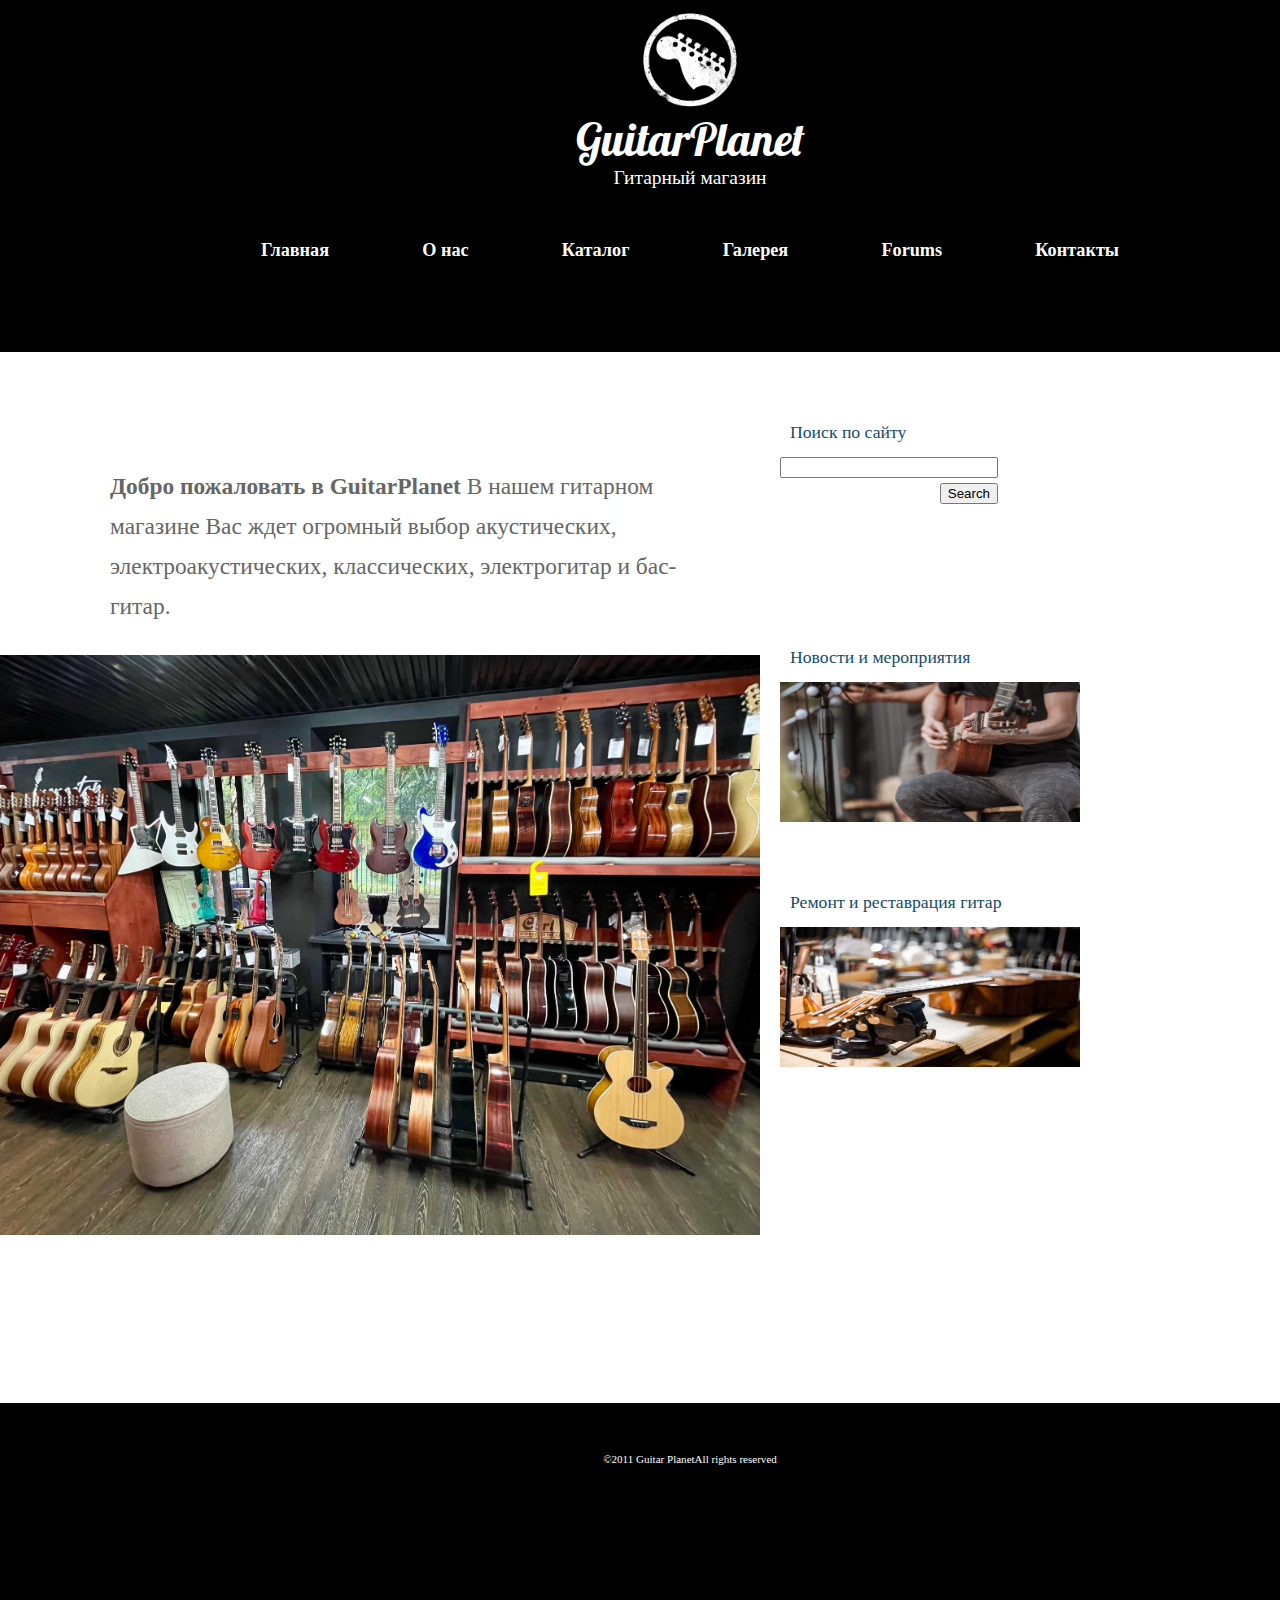
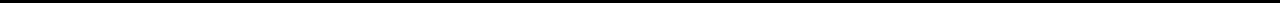
<file: index.html>
<!DOCTYPE html>

<html xmlns="">
<head>
<meta http-equiv="content-type" content="text/html; charset=utf-8" />
<title>Гитарный магазин GuitarPlanet</title>
<meta name="keywords" content="" />
<meta name="description" content="" />
<link href="style.css" rel="stylesheet" type="text/css" />
<link rel="preconnect" href="https://fonts.googleapis.com">
<link rel="preconnect" href="https://fonts.gstatic.com" crossorigin>
<link href="https://fonts.googleapis.com/css2?family=Lobster&display=swap" rel="stylesheet">
</head>
<body>
<div id="header">
  <div id="logo">
   <img src="img/logotip.png" width="125" height="125" alt="guitar"/>
    <h1>GuitarPlanet</h1>
    <h2>Гитарный магазин</h2>
  </div>
  <div id="menu">

    <ul>
      <li><a href="index.html">Главная</a></li>
      <li><a href="">О нас</a></li>
      <li><a href="index2.html">Каталог</a></li>
      <li><a href="">Галерея</a></li>
      <li><a href="">Forums</a></li>
      <li><a href="">Контакты</a></li>
    </ul>
  </div>
</div>
<div id="page">
  <div id="content">
    <div style="margin-bottom: 70px;">
      <h2 class="title">Welcome to Our Website!</h2>
      <br><br><p><strong>Добро пожаловать в GuitarPlanet</strong>  В нашем гитарном магазине Вас ждет огромный выбор акустических, электроакустических, классических, электрогитар и бас-гитар.  </p></br></br>

      <p><img class="magazine" src="img/mag.jpg"></p>
      </blockquote>
    </div>
    <div>&nbsp;</div>

    </div>
  </div>
  <!-- end content -->
  <div id="sidebar">
    <div id="search" class="boxed">
      <h2 class="title">Поиск по сайту</h2>
      <div class="content">
        <form id="searchform" method="get" action="">
          <fieldset>
          <input id="searchinput" type="text" name="searchinput" value="" />
          <input id="searchsubmit" type="submit" value="Search" />
          <p><a href=""></a></p>
          </fieldset>
        </form>
      </div>
    </div>
    <div id="news" class="boxed">
      <h2 class="title">Новости и мероприятия</h2>
      <div class="content">
       <img class="cen" src="img/m.jpg" alt="guitar">
      </div>
    </div>
    <div id="extra" class="boxed">
      <h2 class="title">Ремонт и реставрация гитар</h2>
      <div class="content">
         <img class="cen" src="img/r.jpg" alt="guitar">
        </ul>
      </div>
    </div>
  </div>
  <!-- end sidebar -->
  <div style="clear: both;">&nbsp;</div>
</div>
<!-- end page -->
<div id="footer">
  <p id="links"><a>&copy;2011 Guitar PlanetAll rights reserved </a></p>
</div>
</body>
</html>
</file>
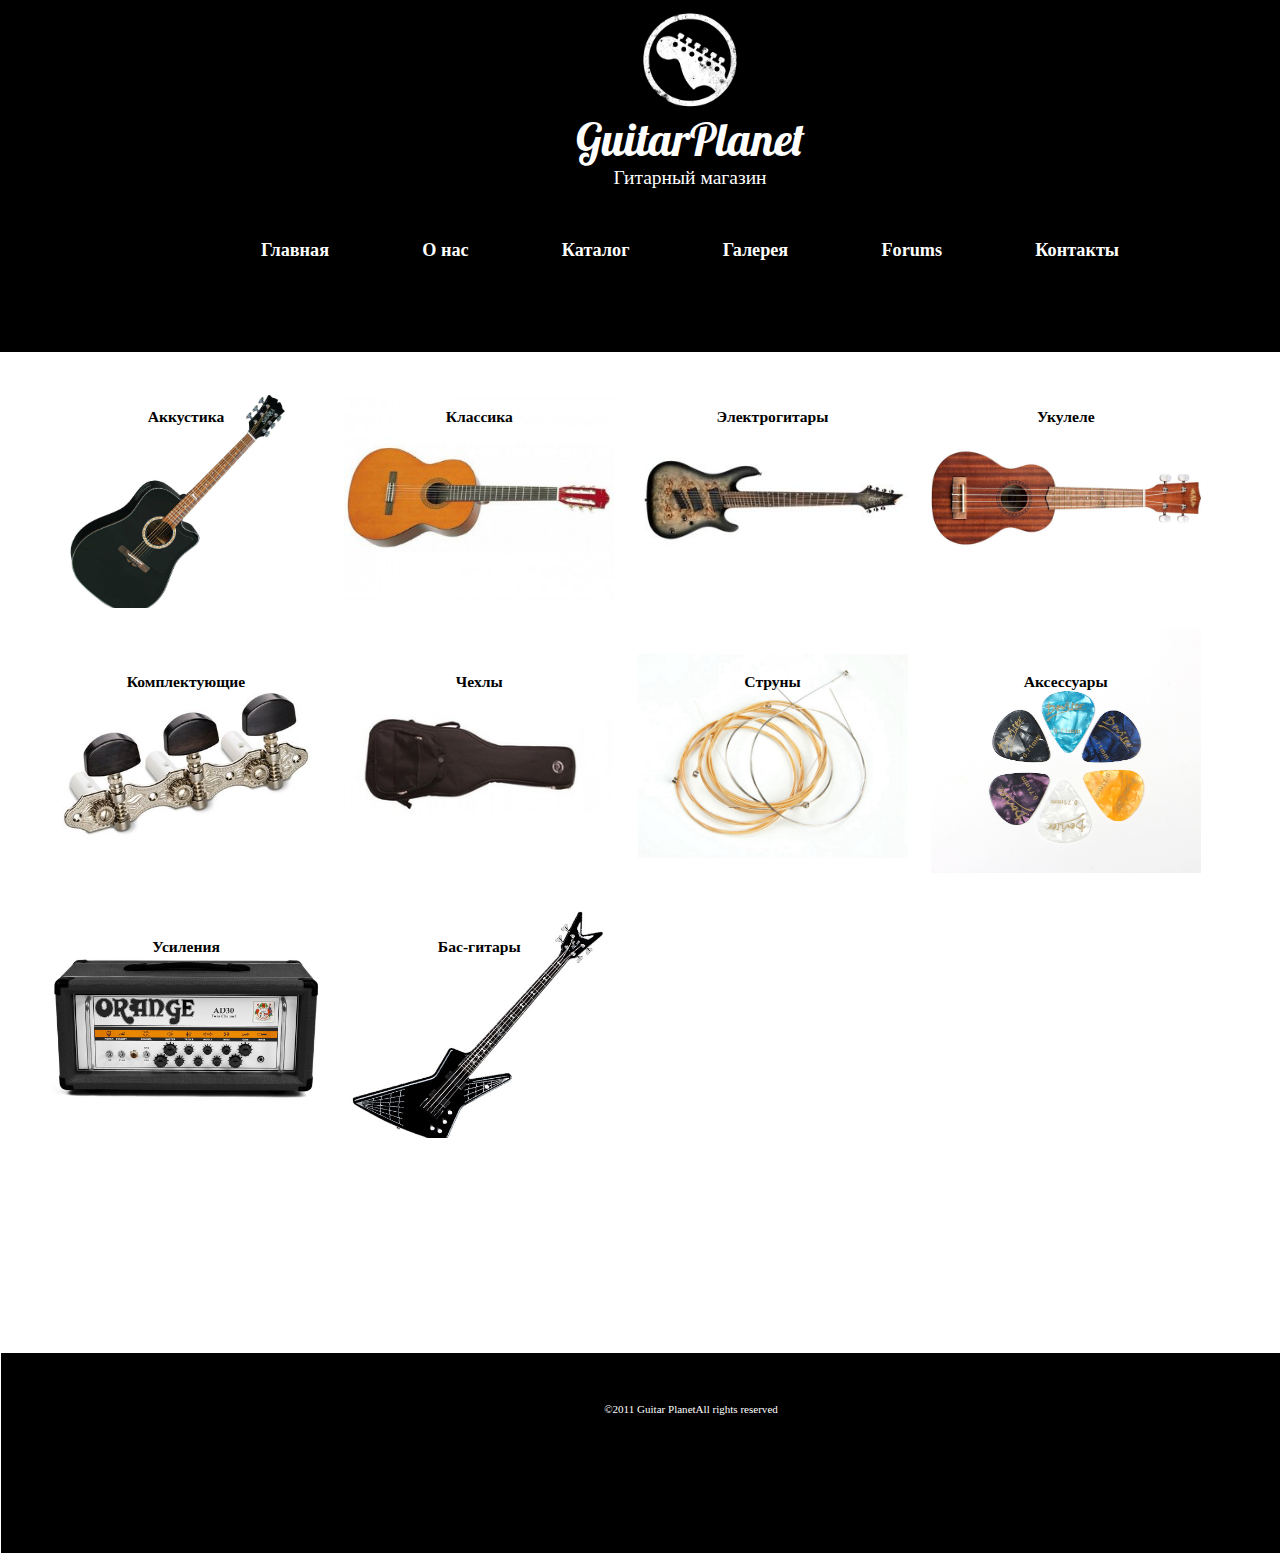
<file: index2.html>
<!DOCTYPE html>

<html xmlns="">
<head>
<meta http-equiv="content-type" content="text/html; charset=utf-8" />
<title>Гитарный магазин GuitarPlanet</title>
<meta name="keywords" content="" />
<meta name="description" content="" />
<link href="style2.css" rel="stylesheet" type="text/css" />
<link rel="preconnect" href="https://fonts.googleapis.com">
<link rel="preconnect" href="https://fonts.gstatic.com" crossorigin>
<link href="https://fonts.googleapis.com/css2?family=Lobster&display=swap" rel="stylesheet">
</head>
<body>
<div id="header">
  <div id="logo">
   <img src="img/logotip.png" width="125" height="125" alt="guitar"/>
    <h1>GuitarPlanet</h1>
    <h2>Гитарный магазин</h2>
  </div>
  <div id="menu">

    <ul>
      <li><a href="index.html">Главная</a></li>
      <li><a href="">О нас</a></li>
      <li><a href="index2.html">Каталог</a></li>
      <li><a href="">Галерея</a></li>
      <li><a href="">Forums</a></li>
      <li><a href="">Контакты</a></li>
    </ul>
  </div>
</div>
<div id="page">
  <div id="content">

<div class="top-content">
    <div class="block1">
            <p><b>Аккустика</b></p>
        </div>
        <div class="block2">
            <p><b>Классика</b></p>
        </div>
        <div class="block3">
            <p><b>Электрогитары</b></p>
        </div>
        <div class="block4">
            <p><b>Укулеле</b></p>
        </div>
        <div class="block5">
            <p><b>Комплектующие</b></p>
        </div>
        <div class="block6">
            <p><b>Чехлы</b></p>
        </div>
        <div class="block7">
            <p><b>Струны</b></p>
        </div>
        <div class="block8">
            <p><b>Аксессуары</b></p>
        </div>
        <div class="block9">
            <p><b>Усиления</b></p>
        </div>
        <div class="block10">
            <p><b>Бас-гитары</b></p>
        </div>
        </div>


        <div id="footer">
          <p id="links"><a>&copy;2011 Guitar PlanetAll rights reserved </a></p>
        </div>
        </body>
        </html>






    </div>
</file>
<file: style.css>
body {
	 position:relative;
	margin: 0;
	padding: 0;
	background: #FFFFFF  repeat-x;
	font-family: Georgia, "Times New Roman", Times, serif;
	font-size: 13px;
	color: #666666;


}




h1, h2, h3 {

	margin: 0;
	font-weight: normal;
	color: #FFFFFF;


}

h1 {
	font-size: 197%;
	font-family:"Lobster",cursive;
}

h2 {
	font-size: 167%;
}

h3 {
	font-size: 100%;
	font-weight: bold;
}

p, ol, ul {
	line-height: 170%;

}

p {
		font-size: 180%;
}

ol {
	margin-left: 0;
	padding-left: 0;
	list-style-position: inside;
}

ul {
	margin-left: 0;
	padding-left: 0;
	list-style: none;
}

ul li {
	padding-left: 15px;
}

blockquote {
	margin: 0;
	padding-left: 20px;
	font-style: italic;
}



a {
	color: #FF5723;
}

a:hover {
	text-decoration: none;
	color: #1777B1;
}




/* Header */

#header {
	background: #000000;
  width: 100%;
  padding: 50px;
	position: relative;
	min-width: 50px;
}

/* Logo */

#logo {
	height: 190px;
	position:relative;

}

img{

	display: block;
  margin: -40px auto;
	height: 100px;
	width: 100px;
}

#logo h1, #logo h2 {
	text-align: center;
}

#logo h1 {
	padding-top: 40px;
	font-size: 350%;
}

#logo h2 {
	font-size: 150%;
}


}

/* Menu */

#menu {
	padding-top: 0;



}

#menu ul {
	background: #000000;
	margin: 35px;
	list-style: none;
	line-height:30px;
	text-align: center;



}

#menu li {
	display: inline;
	margin: 0  ;
	padding: 25px;

}

#menu a {
	font-family:Georgia;
	padding: 0 20px;
	text-decoration: none;
	font-size: 140%;
	font-weight: bold;
	color: #FFFFFF;
}

#menu a:hover {
	text-decoration: underline;
}

#menu .active a {
	color: #FFFFFF;
}

/* Page */

#page {
	width: 1000px;
	margin: 0 auto;
	padding: 30px 0;


}

/* Content */

#content {
	float: left;
	height: 1000px;
	width: 620px;
	padding-top: 5px;
	margin-left: -30px;


}

.magazine{

	width: 800px;
   height: 580px;
   margin: -50px -150px ;



}

.cen{
	width: 300px;
   height: 140px;
   margin: -60px  ;	/*Звёздочка*/

}




/* Sidebar */

#sidebar {
	float: right;
	width: 500px;


}

.boxed {
	margin: 0 0 60px 0

}

.boxed .title {
	width: 250px;
	height: 35px;
	margin: 0;
	padding: 10px 0 0 10px;
	background: #FFFFFF;
	font-size: 136%;
	color: #144B6B;

}

.boxed .content {
	padding: 60px;

	border-top: none;


}




/* Search */

#search {

}

#search form {
	margin: 0;
	padding: 0;
	width:50px;

}

#search fieldset {
	margin: -60px -60px;
	padding: 0;
	border: none;

}

#search p {
	float: left;
	padding-top: 5px;
	font-size: 85%;
}

#searchinput {
	width: 210px;
	margin-bottom: 5px;
}

#searchsubmit {
	float: right;
}


/* Footer */

#footer {
	height: 100px;
	width: 100%;
	background: #000000;

	width: 100%;
	padding: 50px;
	position: relative;
	min-width: 50px;

}

#footer p {
	margin: 0;
	text-align: center;
	line-height: normal;
	font-size: 85%;
	color: #FFFFFF;
}

#footer a {
	color: #FFFFFF;
}
</file>
<file: style2.css>
body {
	 position:relative;
	margin: 0;
	padding: 0;
	background: #FFFFFF  repeat-x;
	font-family: Georgia, "Times New Roman", Times, serif;
	font-size: 13px;
	color: #666666;


}




h1, h2, h3 {

	margin: 0;
	font-weight: normal;
	color: #FFFFFF;


}

h1 {
	font-size: 197%;
	font-family:"Lobster",cursive;
}

h2 {
	font-size: 167%;
}

h3 {
	font-size: 100%;
	font-weight: bold;
}

p, ol, ul {
	line-height: 170%;

}

p {
		font-size: 180%;
}

ol {
	margin-left: 0;
	padding-left: 0;
	list-style-position: inside;
}

ul {
	margin-left: 0;
	padding-left: 0;
	list-style: none;
}

ul li {
	padding-left: 15px;
}

blockquote {
	margin: 0;
	padding-left: 20px;
	font-style: italic;
}



a {
	color: #FF5723;
}

a:hover {
	text-decoration: none;
	color: #1777B1;
}




/* Header */

#header {
	background: #000000;
  width: 100%;
  padding: 50px;
	position: relative;
	min-width: 50px;
}

/* Logo */

#logo {
	height: 190px;
	position:relative;

}

img{

	display: block;
  margin: -40px auto;
	height: 100px;
	width: 100px;
}

#logo h1, #logo h2 {
	text-align: center;
}

#logo h1 {
	padding-top: 40px;
	font-size: 350%;
}

#logo h2 {
	font-size: 150%;
}


}

/* Menu */

#menu {
	padding-top: 0;



}

#menu ul {
	background: #000000;
	margin: 35px;
	list-style: none;
	line-height:30px;
	text-align: center;



}

#menu li {
	display: inline;
	margin: 0  ;
	padding: 25px;

}

#menu a {
	font-family:Georgia;
	padding: 0 20px;
	text-decoration: none;
	font-size: 140%;
	font-weight: bold;
	color: #FFFFFF;
}

#menu a:hover {
	text-decoration: underline;
}

#menu .active a {
	color: #FFFFFF;
}

/* Page */
.top-content {
height: 1000px;
	width: 1800px;
 max-width: 1200px;
 margin: 0 auto;


}

.block1 {
    display: inline-block;
    margin: 10px;
    padding: 45px 0 0;
    min-height: 200px;
    width: 270px;
    background-color: grey;
		background-image: url(img/akus.jpg);
	background-size: cover;



	}
	.block1:hover {
  -webkit-transform: scale(1.2);
  -ms-transform: scale(1.2);
  transform: scale(1.2);
}


		.block2 {
		    display: inline-block;
		    margin: 10px;
		    padding: 45px 0 0;
		    min-height: 200px;
		    width: 270px;
		    background-color: grey;
				background-image: url(img/classic.jpg);
			background-size: cover;




				}

				.block2:hover {
			  -webkit-transform: scale(1.2);
			  -ms-transform: scale(1.2);
			  transform: scale(1.2);
}
	.block3 {
				    display: inline-block;
				    margin: 10px;
				    padding: 45px 0 0;
				    min-height: 200px;
				    width: 270px;
				    background-color: grey;
						background-image: url(img/electro.jpg);
					background-size: cover;


						}



										.block3:hover {
									  -webkit-transform: scale(1.2);
									  -ms-transform: scale(1.2);
									  transform: scale(1.2);
						}

		.block4 {
						  display: inline-block;
						  margin: 10px;
						  padding: 45px 0 0;
						  min-height: 200px;
						  width: 270px;
						  background-color: grey;
							background-image: url(img/ukulele.jpg);
						background-size: cover;

	}

					.block4:hover {
				  -webkit-transform: scale(1.2);
				  -ms-transform: scale(1.2);
				  transform: scale(1.2);
	}


								.block5 {
								    display: inline-block;

									  margin: 10px;
								    padding: 45px 0 0;
								    min-height: 200px;
								    width: 270px;
								    background-color: grey;
										background-image: url(img/complect.jpg);
									background-size: cover;


	}

					.block5:hover {
				  -webkit-transform: scale(1.2);
				  -ms-transform: scale(1.2);
				  transform: scale(1.2);
	}

										.block6 {
										    display: inline-block;
										    margin: 10px;
										    padding: 45px 0 0;
										    min-height: 200px;
										    width: 270px;
										    background-color: grey;
												background-image: url(img/chehol.jpg);
											background-size: cover;


	}

					.block6:hover {
				  -webkit-transform: scale(1.2);
				  -ms-transform: scale(1.2);
				  transform: scale(1.2);
	}

												.block7 {
												    display: inline-block;
												    margin: 10px;
												    padding: 45px 0 0;
												    min-height: 200px;
												    width: 270px;
												    background-color: grey;
														background-image: url(img/strun.jpg);
													background-size: cover;

	}


					.block7:hover {
				  -webkit-transform: scale(1.2);
				  -ms-transform: scale(1.2);
				  transform: scale(1.2);
	}

				.block8 {
			  display: inline-block;
			   margin: 10px;
				  padding: 45px 0 0;
				   min-height: 200px;
					    width: 270px;
				    background-color: grey;
						background-image: url(img/ax.jpg);
					background-size: cover;



																}


																				.block8:hover {
																			  -webkit-transform: scale(1.2);
																			  -ms-transform: scale(1.2);
																			  transform: scale(1.2);
																}

																.block9 {
																    display: inline-block;
																    margin: 10px;
																    padding: 45px 0 0;
																    min-height: 200px;
																    width: 270px;
																    background-color: grey;
																		background-image: url(img/power.jpg);
																	background-size: cover;


																		}

																						.block9:hover {
																					  -webkit-transform: scale(1.2);
																					  -ms-transform: scale(1.2);
																					  transform: scale(1.2);
																		}


																		.block10 {
																				display: inline-block;
																				margin: 10px;
																				padding: 45px 0 0;
																				min-height: 200px;
																				width: 270px;
																				background-color: grey;
																				background-image: url(img/bas3.jpg);
																			background-size: cover;


																				}

																								.block10:hover {
																								-webkit-transform: scale(1.2);
																								-ms-transform: scale(1.2);
																								transform: scale(1.2);
																				}

 p {

    font-size: 20px;
    color: #000000;
		text-align: center;
		vertical-align: middle;
	  margin: 0;
		font: 120% serif;






}




#page {

	width: 100%;
	margin: 0 ;
	padding: 1px ;

}


#footer {
	height: 100px;
	width: 100%;
	background: #000000;

	width: 100%;
	padding: 50px;
	position: relative;
	min-width: 50px;
}
#footer p {
	margin: 0;
	text-align: center;
	line-height: normal;
	font-size: 85%;
	color: #FFFFFF;
}

#footer a {
	color: #FFFFFF;
}
</file>
